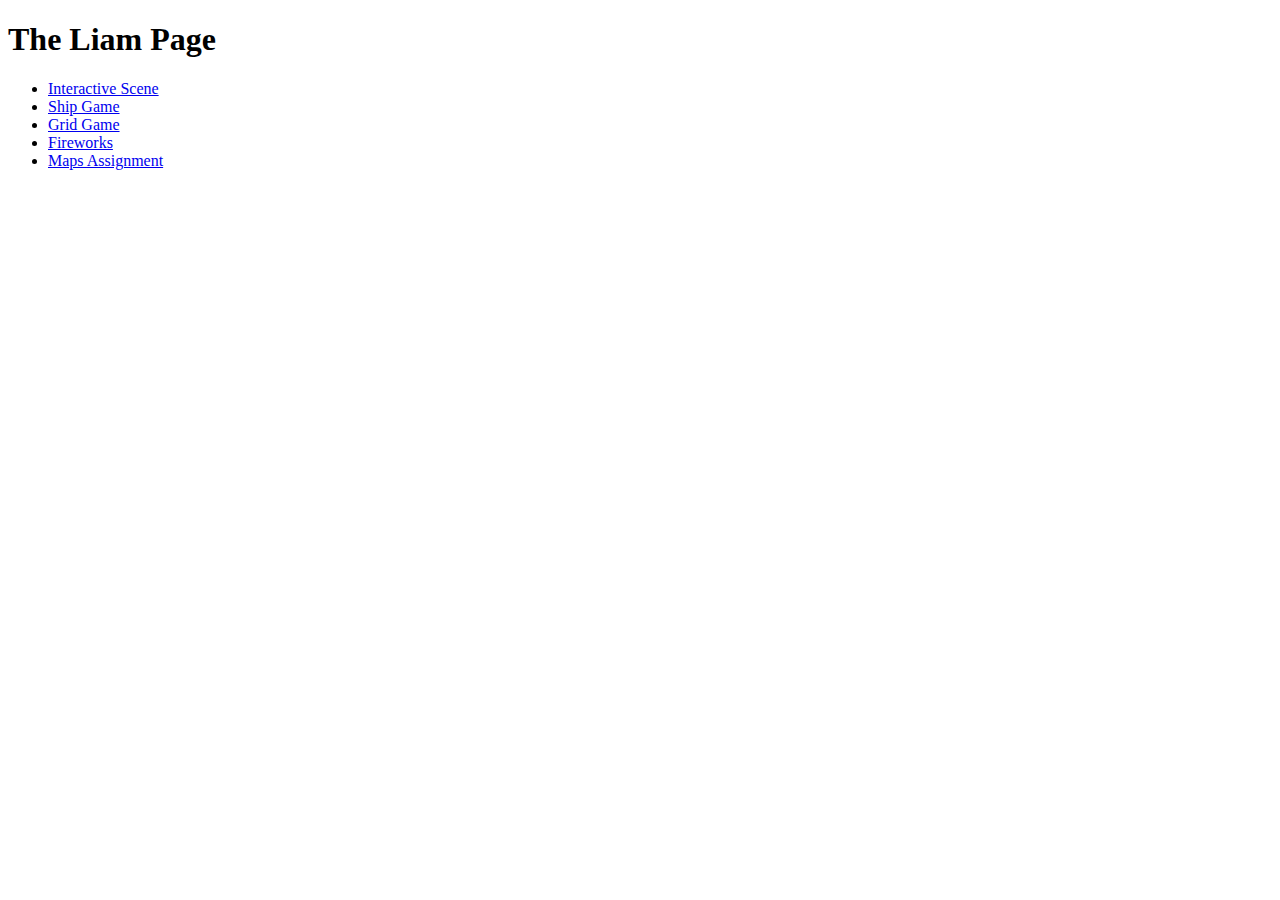
<file: index.html>
<!DOCTYPE html>
<html lang="en">
<head>
    <meta charset="UTF-8">
    <meta name="viewport" content="width=device-width, initial-scale=1.0">
    <title>Liam's CS30 projects</title>
</head>
<body>

    <h1>The Liam Page</h1>

    <ul>
        <li>
            <a href="Interactive Scene">Interactive Scene</a>
        </li>
        <li>
            <a href="state and arrays">Ship Game</a>
        </li>
        <li>
            <a href="grid based game">Grid Game</a>
        </li>
        <li>
            <a href="fireworks">Fireworks</a>
        </li>
        <li>
            <a href="maps assign">Maps Assignment</a>
        </li>
    </ul>
    
</body>
</html>
</file>
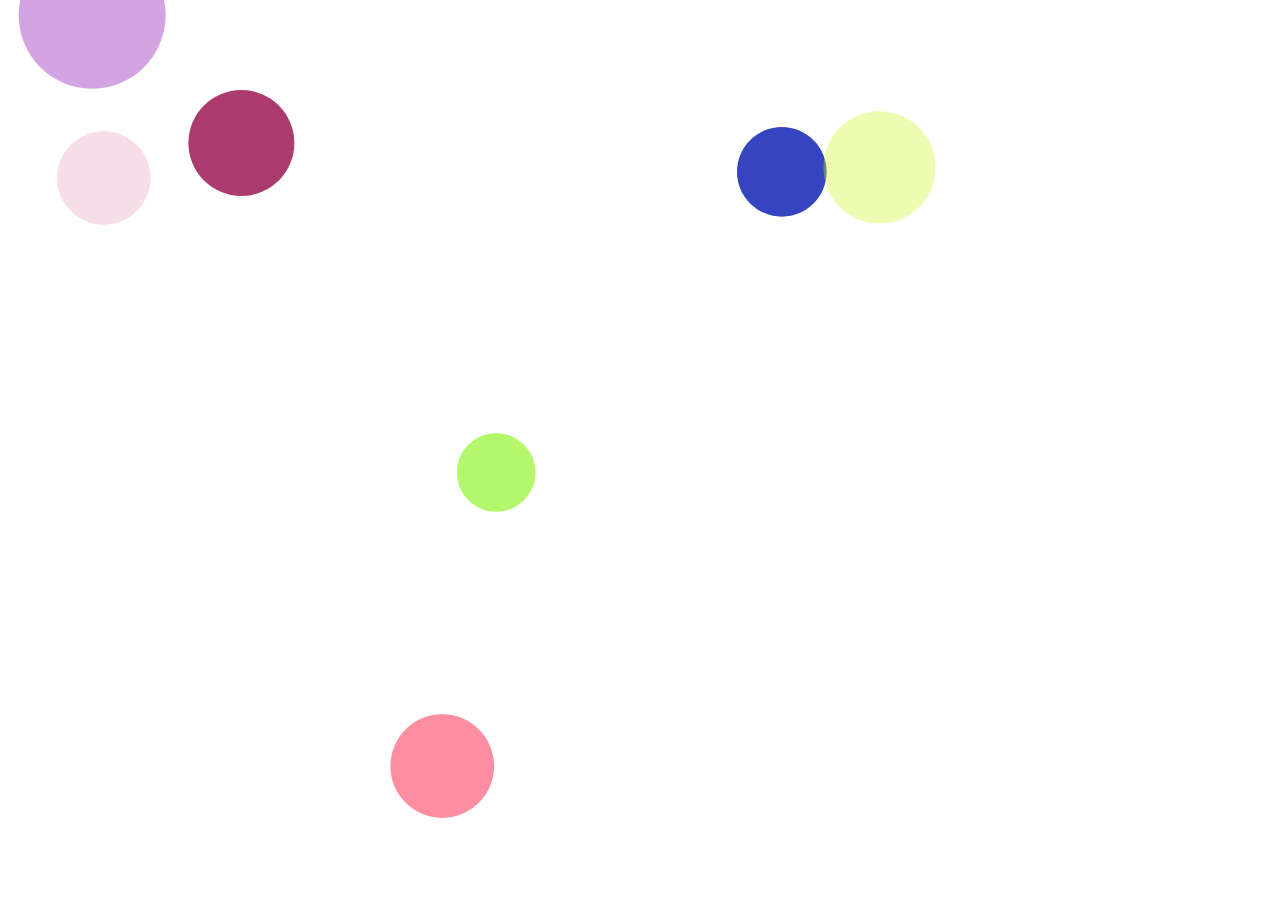
<file: ball-demo/index.html>
<!DOCTYPE html>
<html>
  <head>
    <meta name="viewport" width=device-width, initial-scale=1.0, maximum-scale=1.0, user-scalable=0>
    <link rel="stylesheet" href="css/fullscreenp5.css">
    <script src="js/p5.min.js"></script>
    <!-- If you are going to use sound in your project, uncomment the line below this... -->
    <!-- <script src="js/p5.sound.min.js"></script> -->

    <!-- If you are going to use the collision detection library in your project, uncomment the line below this... -->
    <!-- <script src="js/p5.collide2d.min.js"></script> -->
    <script src="sketch.js"></script>
  </head>
  <body>
  </body>
</html>
</file>
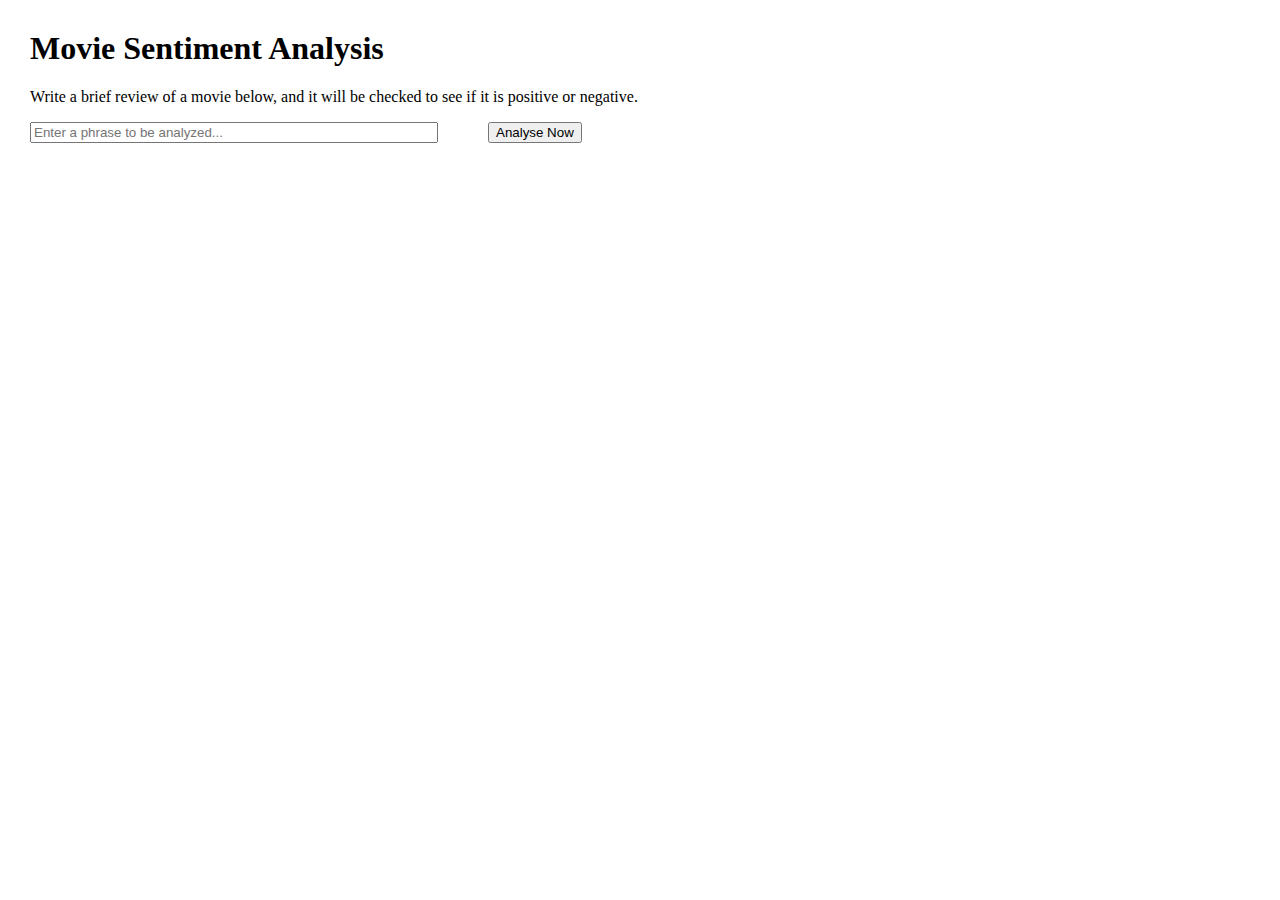
<file: maps assign/index.html>
<!DOCTYPE html>
<html>
  <head>
    <meta name="viewport" width=device-width, initial-scale=1.0, maximum-scale=1.0, user-scalable=0>
    <link rel="stylesheet" href="css/fullscreenp5.css">
    <script src="js/p5.min.js"></script>
    <script src="js/p5.dom.min.js"></script>
    <!-- <script src="js/p5.sound.min.js"></script> -->
    <!-- <script src="js/p5.collide2d.min.js"></script> -->
    <script src="sketch.js"></script>

    <!-- stop enter from reloading page due to submitting form -->
    <script type="text/javascript">
      window.addEventListener('keydown',function(e){if(e.keyIdentifier=='U+000A'||e.keyIdentifier=='Enter'||e.keyCode==13){if(e.target.nodeName=='INPUT'&&e.target.type=='text'){e.preventDefault();runAnalysis();return false;}}},true);
    </script>
    
  </head>
  <body>
    <div id = "container">
      <h1>Movie Sentiment Analysis</h1>
      <p>Write a brief review of a movie below, and it will be checked to see if it is positive or negative.</p>
      <form id="phrase"></form>
  </div>
  </body>
</html>
</file>
<file: ball-demo/css/fullscreenp5.css>
body, html {
    padding: 0;
    margin: 0;
    height: 100%;
    overflow: hidden;
}
::-webkit-scrollbar {
    display: none;
}
</file>
<file: maps assign/css/fullscreenp5.css>
body {
    margin: 30px;
}
 
input {
    width: 400px;
    margin-right: 50px;
}
</file>
